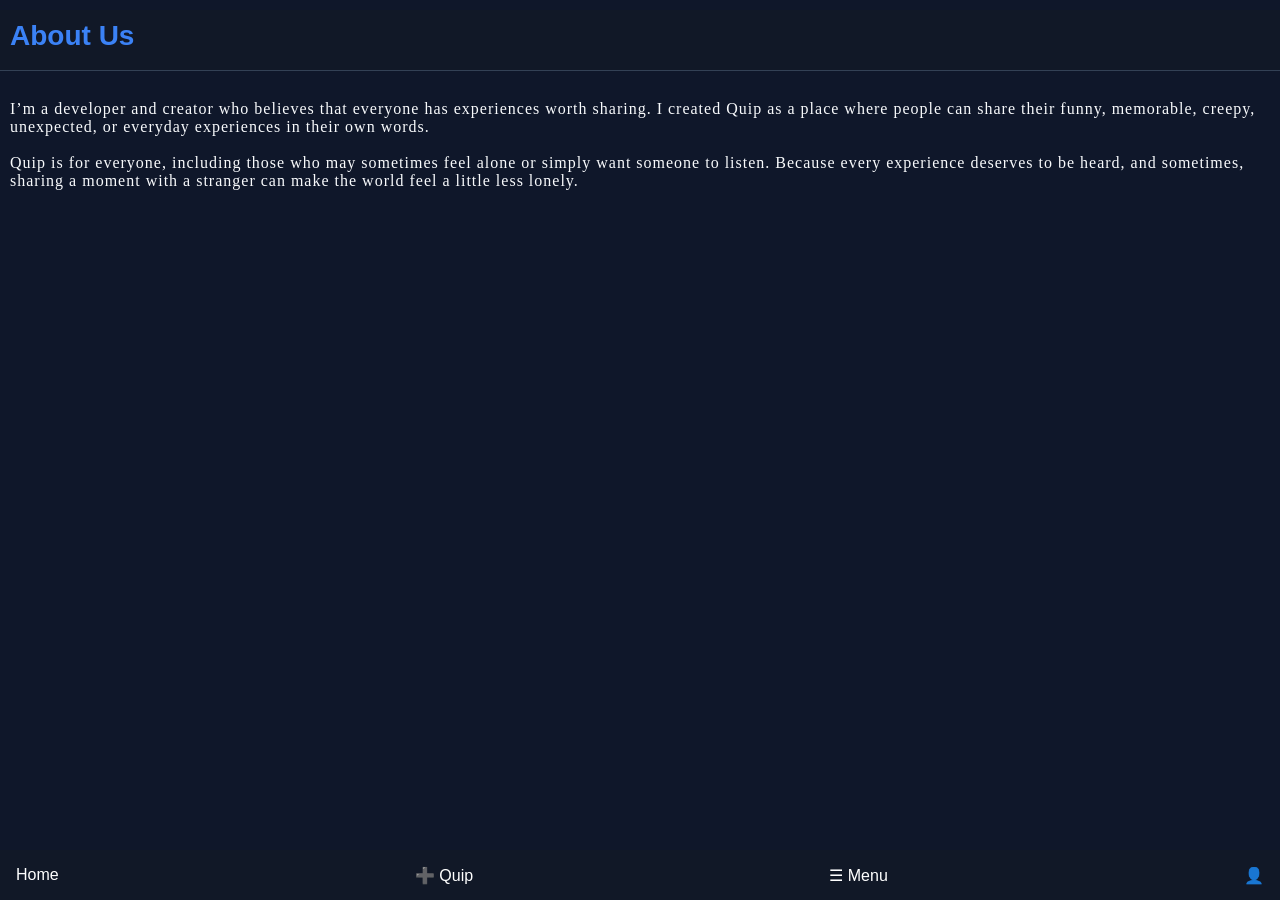
<file: me.html>
<!DOCTYPE html>
<html>
    <head>
        <meta name="viewport" content="width=device-width, initial-scale=1.0">
        <meta http-equiv="content-type" content="text/html; charset=utf-8" />
    <title>about me</title>
    <link rel="stylesheet" href="me.css" />
    </head>
    
    <body>
        
    <section id="menu">
      <a class="menu-links" href="#">Settings</a> <hr />
      <a class="menu-links" href="index.html">Latest Quips</a> <hr />
      <a class="menu-links" href="index.html">Trending Quips</a> <hr />
      <a class="menu-links" id="me" href="me.html">About Us</a> <hr />
      <a class="menu-links" href="ycontributers.html">Contributors</a> <hr />
      <a class="menu-links" href="mailto:ankush2r@gmail.com">Contact Us</a> 
  </section>
        
        <section id="content">
            
            <header>
                
            <h1 id="logo-head">About Us</h1>
            
            </header>
            
            <div id="main">
                <p>I’m a developer and creator who believes that everyone has experiences worth sharing. I created Quip as a place where people can share their funny, memorable, creepy, unexpected, or everyday experiences in their own words. <br /><br />
                    Quip is for everyone, including those who may sometimes feel alone or simply want someone to listen. Because every experience deserves to be heard, and sometimes, sharing a moment with a stranger can make the world feel a little less lonely.</p>
            </div>
            
        </section>
        
    <footer>

    <a class="link" href="index.html">Home</a>
    <a class="link" href="post.html">➕ Quip</a>
    <a class="link" id="menuBtn">☰ Menu</a>
    <a class="link" href="profile.html">👤</a>
  </footer>
  
  <script src="me.js" type="text/javascript" charset="utf-8"></script>
  
    </body>
</html>
</file>
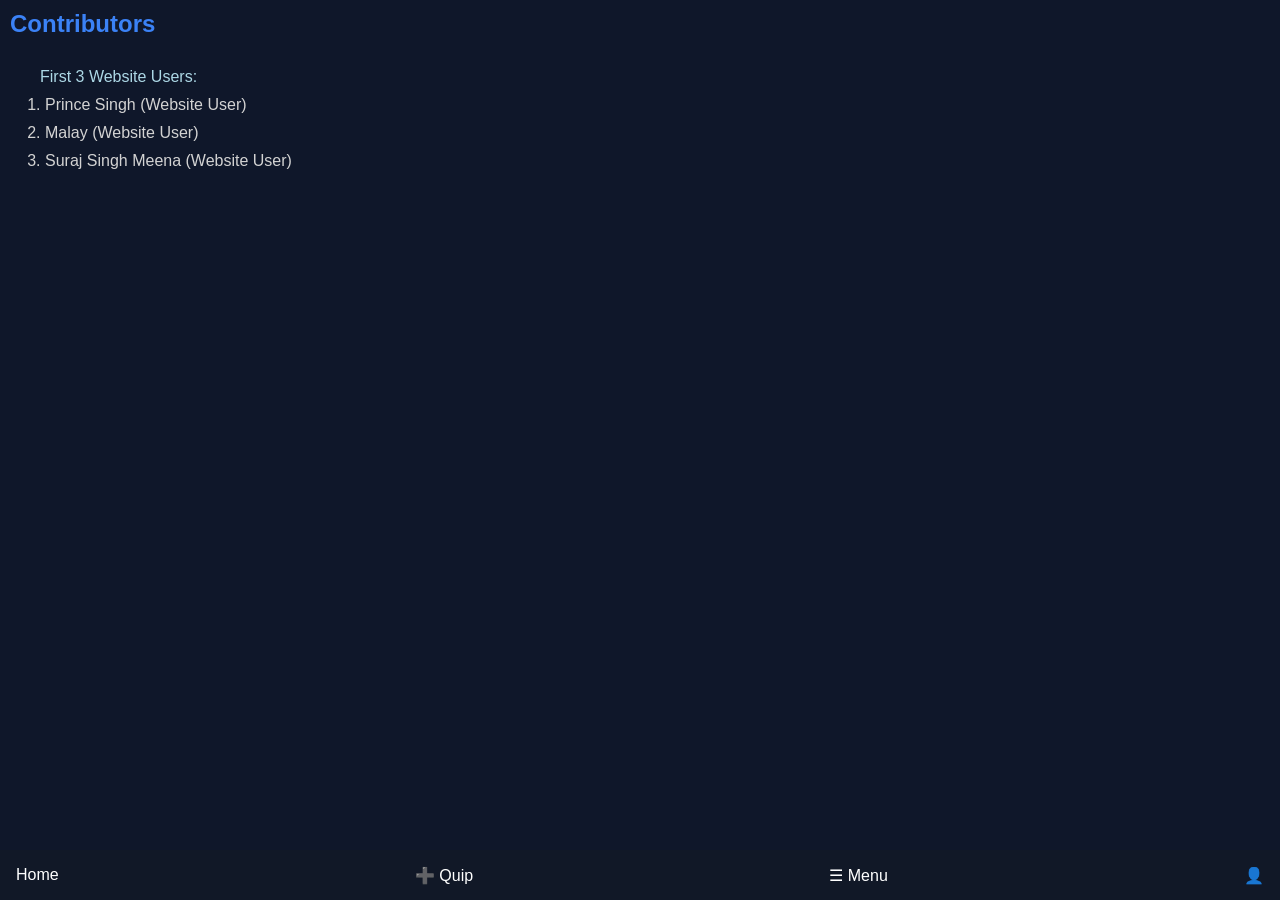
<file: ycontributers.html>
<!DOCTYPE html>
<html>
    <head>
        <meta name="viewport" content="width=device-width, initial-scale=1.0">
        <meta http-equiv="content-type" content="text/html; charset=utf-8" />
        <title>Contributors</title>
        <link rel="stylesheet" href="ycontributers.css" type="text/css" media="all" />
    </head>
    <body>
    <section id="menu">
      <a class="menu-links" href="#">Settings</a> <hr />
      <a class="menu-links" href="index.html">Latest Quips</a> <hr />
      <a class="menu-links" href="index.html">Trending Quips</a> <hr />
      <a class="menu-links" id="me" href="me.html">About Me</a> <hr />
      <a class="menu-links" href="ycontributers.html">Contributors</a> <hr />
      <a class="menu-links" href="mailto:ankush2r@gmail.com">Contact Me</a> 
  </section>
  
  <section id="content">
      
        <header>
            <h1>Contributors</h1>
        </header>
        
        <main>
            <p class="secondary-heading">First 3 Website Users: </p>
            <ol>
                <li>Prince Singh (Website User)</li>
                <li>Malay (Website User)</li>
                <li>Suraj Singh Meena (Website User)</li>
            </ol>
        </main>
        
          </section>


  <footer>
    <a class="link" href="index.html">Home</a>
    <a class="link" href="post.html">➕ Quip</a>
    <a class="link" id="menuBtn">☰ Menu</a>
    <a class="link" href="#" onclick="alert('We are still developing it.')" >👤</a>
  </footer>
        
        <script src="ycontributers.js">
        </script>
    </body>
</html>
</file>
<file: me.css>
* {
  margin: 0;
  padding: 0;
}

body {
  background:#0F172A;
  color:#F8FAFC;
  font-family: Inter, sans-serif;
}

 
 header {
  position: fixed;
  font-family: Poppins, sans-serif;
  background-color: #111827;
  padding: 10px 0 0 10px;
  border-bottom:1px solid #334155;
  width: 100%;
  height: 50px; 
}

header #logo-head {
  font-size:28px;
  font-weight:bold;
  color: #3B82F6;
}

  #content {
    display: block;
 }
 
 /* Main Para (Starts) */
 
 #main {
  padding: 90px 0 70px 0;
  align-items: center;
  font-size: 16px;
  letter-spacing: 1px;
  margin: 10px;
  font-family: Times New Roman;
 }
 
 /* Main Para (Ends) */
 
 /* footer Starts */

footer {
  bottom: 0;
  left: 0;
  width: 100%;
  height: 50px;
  padding: 1rem;
  position: fixed;
  display: flex;
  flex-direction: row;
  justify-content: space-between;
  box-sizing: border-box;
  background-color: #111827;
}

footer .link {
  text-decoration: none;
  color: white;
  
}

/* footer Ends */


/* Menu Starts */

#menu {
    display: none;
    flex-direction: column;
    text-align: center;
    justify-content: space-between;
    gap: 10px;
    margin: 10px;
}

#menu .menu-links {
    text-decoration: none;
    color: lightgray;
    font-size: 18px;
}


/* Menu Stops */
</file>
<file: ycontributers.css>
* {
  margin: 0;
  padding: 0;
}

body {
  background:#0F172A;
  color:#F8FAFC;
  font-family: Inter, sans-serif;
}

/* Menu Starts */

#menu {
    display: none;
    flex-direction: column;
    text-align: center;
    justify-content: space-between;
    gap: 10px;
    margin: 10px;
}

#menu .menu-links {
    text-decoration: none;
    color: lightgray;
    font-size: 18px;
}


/* Menu Stops */

header {
    color: #3B82F6;
    margin: 10px;
}

main {
    margin: 30px;
}

.secondary-heading {
    font-weight: 500;
    margin: 10px;
    color: lightblue;
}

ol {
    display: flex;
    flex-direction: column;
    gap: 10px;
    padding-left: 15px;
    color: lightgray;
}


/* footer Starts */

footer {
  bottom: 0;
  left: 0;
  width: 100%;
  height: 50px;
  padding: 1rem;
  position: fixed;
  display: flex;
  flex-direction: row;
  justify-content: space-between;
  box-sizing: border-box;
  background-color: #111827;
}

footer .link {
  text-decoration: none;
  color: white;
  
}

/* footer Ends */
</file>
